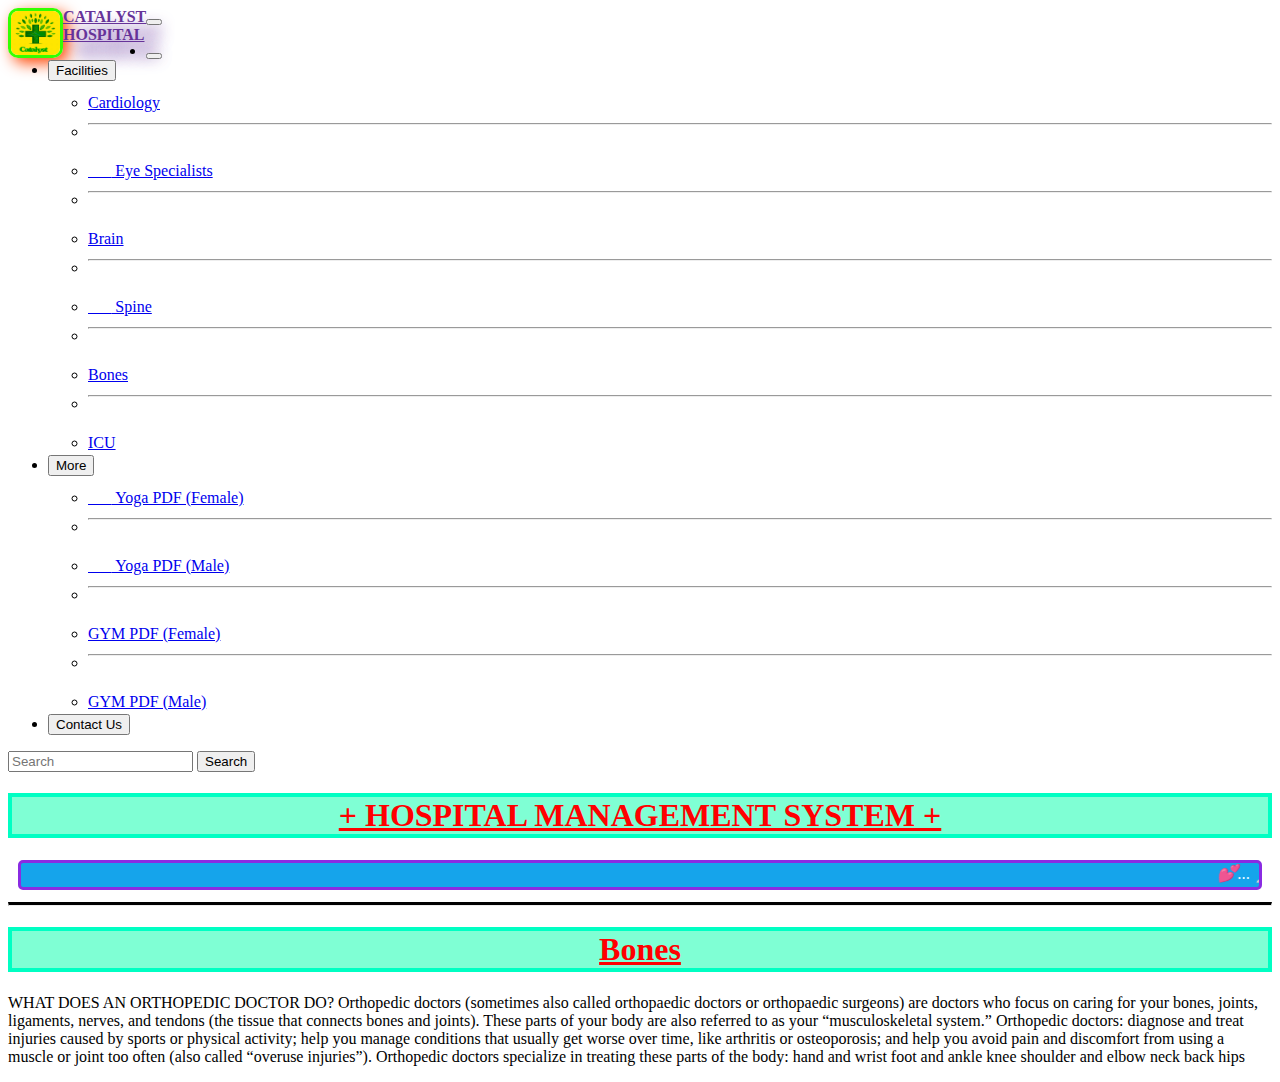
<file: bones.html>
<!DOCTYPE html>
<html lang="en">
<head>
    <meta charset="UTF-8">
    <meta http-equiv="X-UA-Compatible" content="IE=edge">
    <meta name="viewport" content="width=device-width, initial-scale=1.0">
    <title>Bones</title>

    <link href="https://cdn.jsdelivr.net/npm/bootstrap@5.1.3/dist/css/bootstrap.min.css" rel="stylesheet" integrity="sha384-1BmE4kWBq78iYhFldvKuhfTAU6auU8tT94WrHftjDbrCEXSU1oBoqyl2QvZ6jIW3" crossorigin="anonymous">

    <script src="https://cdn.jsdelivr.net/npm/bootstrap@5.1.3/dist/js/bootstrap.bundle.min.js" integrity="sha384-ka7Sk0Gln4gmtz2MlQnikT1wXgYsOg+OMhuP+IlRH9sENBO0LRn5q+8nbTov4+1p" crossorigin="anonymous"></script>

    <link rel="preconnect" href="https://fonts.googleapis.com">
    <link rel="preconnect" href="https://fonts.gstatic.com" crossorigin>
    <link href="https://fonts.googleapis.com/css2?family=Monoton&display=swap" rel="stylesheet">
    <link
    rel="stylesheet"
    href="https://cdnjs.cloudflare.com/ajax/libs/font-awesome/4.7.0/css/font-awesome.min.css"
  />
  <link rel="stylesheet" href="https://cdnjs.cloudflare.com/ajax/libs/font-awesome/6.2.0/css/all.min.css" integrity="sha512-xh6O/CkQoPOWDdYTDqeRdPCVd1SpvCA9XXcUnZS2FmJNp1coAFzvtCN9BmamE+4aHK8yyUHUSCcJHgXloTyT2A==" crossorigin="anonymous" referrerpolicy="no-referrer" />
  <link rel="stylesheet" href="https://cdnjs.cloudflare.com/ajax/libs/font-awesome/6.2.1/css/all.min.css" integrity="sha512-MV7K8+y+gLIBoVD59lQIYicR65iaqukzvf/nwasF0nqhPay5w/9lJmVM2hMDcnK1OnMGCdVK+iQrJ7lzPJQd1w==" crossorigin="anonymous" referrerpolicy="no-referrer" />

    <link rel="stylesheet" href="style.css">
    <link rel="icon" href="favicon2.png">

    <style>
        @media only screen and (max-width: 768px) {
  /* For mobile phones: */
  [class*="col-"] {
    width: 100%;
  }
}
    </style>

</head>
<body>
    <nav class="navbar navbar-expand-lg navbar-light bg-light" >
        <div class="container-fluid">
          <a class="navbar-brand" href="#" id="name"><img id="logo" alt="Logo" src="logo.png"><b>CATALYST<br>HOSPITAL</b></a>
          <button class="navbar-toggler" type="button" data-bs-toggle="collapse" data-bs-target="#navbarSupportedContent" aria-controls="navbarSupportedContent" aria-expanded="false" aria-label="Toggle navigation">
            <span class="navbar-toggler-icon"></span>
          </button>
          <div class="collapse navbar-collapse" id="navbarSupportedContent">
            <ul class="navbar-nav me-auto mb-2 mb-lg-0">
              <li class="nav-item">
                <a class="nav-link active" aria-current="page" href="index.html"><button type="button" class="btn btn-primary" href="#"><i class="fa-solid fa-house-user" style="font-size: 23px;"></i></button></a>
              </li>

              <li class="nav-item dropdown">
                <a class="nav-link dropdown-toggle" href="#" id="navbarDropdown" role="button" data-bs-toggle="dropdown" aria-expanded="false"><button type="button" class="btn btn-primary">Facilities</button></a>
                <ul class="dropdown-menu" aria-labelledby="navbarDropdown">
                  <li><a  class="dropdown-item" href="cardio.html"><i class="fa-solid fa-heart-pulse" aria-hidden="true" style="font-size: 30px; color: red"></i> Cardiology</a></li>


                  <li><hr class="dropdown-divider"></li>
                  <!-- <li><a class="dropdown-item" href="neuro.html"><i class="fa-solid fa-person-rays" style="font-size: 30px;color:rgb(255, 0, 217)"></i>  Neuro Surgeon</a></li>
                  <li><hr class="dropdown-divider"></li> -->

                  <li><a class="dropdown-item" href="eye.html"><i class="fa-solid fa-eye" style="font-size:30px;color:rgb(0, 183, 255)"></i> Eye Specialists</a></li>
                  <li><hr class="dropdown-divider"></li>
                  <li><a class="dropdown-item" href="brain.html"><i class="fa-solid fa-brain" style="font-size:30px;color:orange"></i> Brain</a></li>
                  <li><hr class="dropdown-divider"></li>
                  <li><a class="dropdown-item" href="spine.html"><i class="fa-solid fa-child" style="font-size:30px;color:rgb(9, 173, 238)"></i> Spine</a></li>
                  <li><hr class="dropdown-divider"></li>
                  <li><a class="dropdown-item" href="bones.html"><i class="fa-solid fa-bone" style="font-size:30px;color:orangered;"></i> Bones</a></li>
                  <li><hr class="dropdown-divider"></li>
                  <li><a class="dropdown-item" href="icu.html"><i class="fa-sharp fa-solid fa-bed-pulse" style="font-size:30px;color:green;"></i> ICU</a></li>
                </ul>
              </li>

              
              <li class="nav-item dropdown">
                <a class="nav-link dropdown-toggle" href="#" id="navbarDropdown" role="button" data-bs-toggle="dropdown" aria-expanded="false">
                    <button type="button" class="btn btn-primary" href="#">More</button>
                </a>
                <ul class="dropdown-menu" aria-labelledby="navbarDropdown">
                  <li><a class="dropdown-item" href="#"><i class="fa-solid fa-venus" style="font-size:30px;color:rgb(251, 6, 231)"></i> Yoga PDF (Female)</a></li>
                  <li><hr class="dropdown-divider"></li>
                  <li><a class="dropdown-item" href="#"><i class="fa-solid fa-mars" style="font-size:30px;color:rgb(4, 180, 250)"></i> Yoga PDF (Male)</a></li>
                 
                  <li><hr class="dropdown-divider"></li>
                  <li><a class="dropdown-item" href="#"><i class="fa-solid fa-dumbbell" style="font-size:30px ;color:rgb(251, 6, 231)"></i> GYM PDF (Female)</a></li>
                  <li><hr class="dropdown-divider"></li>
                  <li><a class="dropdown-item" href="#"><i class="fa-solid fa-dumbbell" style="font-size: 30px;color:rgb(4, 180, 250)"></i> GYM PDF (Male)</a></li>
                </ul>
              </li>
              <li class="nav-item">
                <a class="nav-link active" href="#" tabindex="-1" aria-disabled="true"><button type="button" class="btn btn-primary" href="#">Contact Us</button></a>
              </li>
              
              <!-- <li class="nav-item">
                <a class="nav-link disabled" href="#" tabindex="-1" aria-disabled="true"><button class="">Disabled</button></a>
              </li> -->
            </ul>
            <form class="d-flex">
              <input class="form-control me-2" type="search" placeholder="Search" aria-label="Search">
              <button class="btn btn-outline-success" type="submit">Search</button>
            </form>
          </div>
        </div>
      </nav>

      <h1><b>+ HOSPITAL MANAGEMENT SYSTEM +</b></h1>
    <marquee>💕...   👩‍⚕️🩺1). Eat lots of fruit and vegetables.  👩‍⚕️🩺2).Eat less salt: no more than 6g a day for adults.  👩‍⚕️🩺3).Do not skip breakfast.  👩‍⚕️🩺4).Avoid harmful use of alcohol.  5).Don't smoke.  👩‍⚕️🩺7).Check your blood pressure regularly.  👩‍⚕️🩺8).Clean your hands properly.  👩‍⚕️🩺9).Drink only safe water.  10).Practice safe sex.  ...💕😍💕
    </marquee>
    <hr style="border-top: 3px solid black">
    <h1>Bones</h1>
    <p>WHAT DOES AN ORTHOPEDIC DOCTOR DO?
        Orthopedic doctors (sometimes also called orthopaedic doctors or orthopaedic surgeons) are doctors who focus on caring for your bones, joints, ligaments, nerves, and tendons (the tissue that connects bones and joints). These parts of your body are also referred to as your “musculoskeletal system.”
        
        Orthopedic doctors:
        
        diagnose and treat injuries caused by sports or physical activity;
        help you manage conditions that usually get worse over time, like arthritis or osteoporosis; and
        help you avoid pain and discomfort from using a muscle or joint too often (also called “overuse injuries”).
        Orthopedic doctors specialize in treating these parts of the body:
        
        hand and wrist
        foot and ankle
        knee
        shoulder and elbow
        neck
        back
        hips</p>
</body>
</html>
</file>
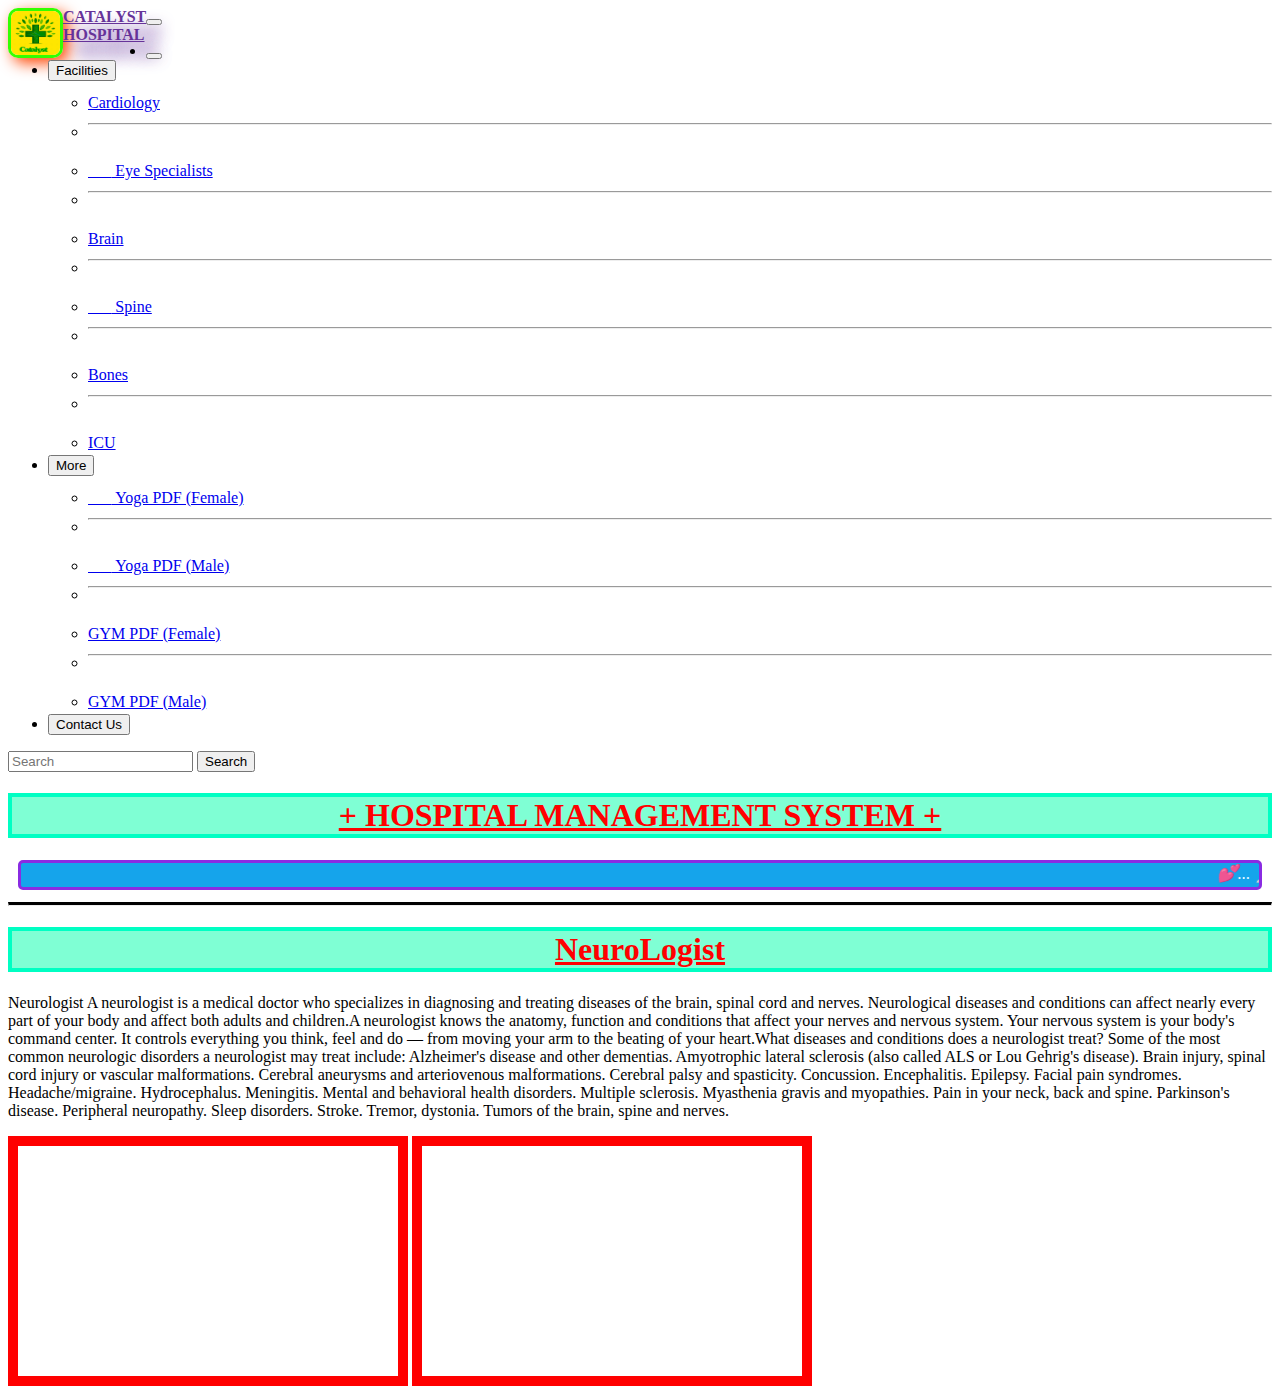
<file: brain.html>
<!DOCTYPE html>
<html lang="en">
<head>
    <meta charset="UTF-8">
    <meta http-equiv="X-UA-Compatible" content="IE=edge">
    <meta name="viewport" content="width=device-width, initial-scale=1.0">
    <title>Brain</title>

    <link href="https://cdn.jsdelivr.net/npm/bootstrap@5.1.3/dist/css/bootstrap.min.css" rel="stylesheet" integrity="sha384-1BmE4kWBq78iYhFldvKuhfTAU6auU8tT94WrHftjDbrCEXSU1oBoqyl2QvZ6jIW3" crossorigin="anonymous">

    <script src="https://cdn.jsdelivr.net/npm/bootstrap@5.1.3/dist/js/bootstrap.bundle.min.js" integrity="sha384-ka7Sk0Gln4gmtz2MlQnikT1wXgYsOg+OMhuP+IlRH9sENBO0LRn5q+8nbTov4+1p" crossorigin="anonymous"></script>

    <link rel="preconnect" href="https://fonts.googleapis.com">
    <link rel="preconnect" href="https://fonts.gstatic.com" crossorigin>
    <link href="https://fonts.googleapis.com/css2?family=Monoton&display=swap" rel="stylesheet">
    <link
    rel="stylesheet"
    href="https://cdnjs.cloudflare.com/ajax/libs/font-awesome/4.7.0/css/font-awesome.min.css"
  />
  <link rel="stylesheet" href="https://cdnjs.cloudflare.com/ajax/libs/font-awesome/6.2.0/css/all.min.css" integrity="sha512-xh6O/CkQoPOWDdYTDqeRdPCVd1SpvCA9XXcUnZS2FmJNp1coAFzvtCN9BmamE+4aHK8yyUHUSCcJHgXloTyT2A==" crossorigin="anonymous" referrerpolicy="no-referrer" />
  <link rel="stylesheet" href="https://cdnjs.cloudflare.com/ajax/libs/font-awesome/6.2.1/css/all.min.css" integrity="sha512-MV7K8+y+gLIBoVD59lQIYicR65iaqukzvf/nwasF0nqhPay5w/9lJmVM2hMDcnK1OnMGCdVK+iQrJ7lzPJQd1w==" crossorigin="anonymous" referrerpolicy="no-referrer" />

    <link rel="stylesheet" href="style.css">
    <link rel="icon" href="favicon2.png">

    <style>
        @media only screen and (max-width: 768px) {
  /* For mobile phones: */
  [class*="col-"] {
    width: 100%;
  }
}
    </style>


</head>
<body>
    <nav class="navbar navbar-expand-lg navbar-light bg-light" >
        <div class="container-fluid">
          <a class="navbar-brand" href="#" id="name"><img id="logo" alt="Logo" src="logo.png"><b>CATALYST<br>HOSPITAL</b></a>
          <button class="navbar-toggler" type="button" data-bs-toggle="collapse" data-bs-target="#navbarSupportedContent" aria-controls="navbarSupportedContent" aria-expanded="false" aria-label="Toggle navigation">
            <span class="navbar-toggler-icon"></span>
          </button>
          <div class="collapse navbar-collapse" id="navbarSupportedContent">
            <ul class="navbar-nav me-auto mb-2 mb-lg-0">
              <li class="nav-item">
                <a class="nav-link active" aria-current="page" href="index.html"><button type="button" class="btn btn-primary" href="#"><i class="fa-solid fa-house-user" style="font-size: 23px;"></i></button></a>
              </li>

              <li class="nav-item dropdown">
                <a class="nav-link dropdown-toggle" href="#" id="navbarDropdown" role="button" data-bs-toggle="dropdown" aria-expanded="false"><button type="button" class="btn btn-primary">Facilities</button></a>
                <ul class="dropdown-menu" aria-labelledby="navbarDropdown">
                  <li><a  class="dropdown-item" href="cardio.html"><i class="fa-solid fa-heart-pulse" aria-hidden="true" style="font-size: 30px; color: red"></i> Cardiology</a></li>


                  <li><hr class="dropdown-divider"></li>
                  <!-- <li><a class="dropdown-item" href="neuro.html"><i class="fa-solid fa-person-rays" style="font-size: 30px;color:rgb(255, 0, 217)"></i>  Neuro Surgeon</a></li>
                  <li><hr class="dropdown-divider"></li> -->

                  <li><a class="dropdown-item" href="eye.html"><i class="fa-solid fa-eye" style="font-size:30px;color:rgb(0, 183, 255)"></i> Eye Specialists</a></li>
                  <li><hr class="dropdown-divider"></li>
                  <li><a class="dropdown-item" href="brain.html"><i class="fa-solid fa-brain" style="font-size:30px;color:orange"></i> Brain</a></li>
                  <li><hr class="dropdown-divider"></li>
                  <li><a class="dropdown-item" href="spine.html"><i class="fa-solid fa-child" style="font-size:30px;color:rgb(9, 173, 238)"></i> Spine</a></li>
                  <li><hr class="dropdown-divider"></li>
                  <li><a class="dropdown-item" href="bones.html"><i class="fa-solid fa-bone" style="font-size:30px;color:orangered;"></i> Bones</a></li>
                  <li><hr class="dropdown-divider"></li>
                  <li><a class="dropdown-item" href="icu.html"><i class="fa-sharp fa-solid fa-bed-pulse" style="font-size:30px;color:green;"></i> ICU</a></li>
                </ul>
              </li>

              
              <li class="nav-item dropdown">
                <a class="nav-link dropdown-toggle" href="#" id="navbarDropdown" role="button" data-bs-toggle="dropdown" aria-expanded="false">
                    <button type="button" class="btn btn-primary" href="#">More</button>
                </a>
                <ul class="dropdown-menu" aria-labelledby="navbarDropdown">
                  <li><a class="dropdown-item" href="#"><i class="fa-solid fa-venus" style="font-size:30px;color:rgb(251, 6, 231)"></i> Yoga PDF (Female)</a></li>
                  <li><hr class="dropdown-divider"></li>
                  <li><a class="dropdown-item" href="#"><i class="fa-solid fa-mars" style="font-size:30px;color:rgb(4, 180, 250)"></i> Yoga PDF (Male)</a></li>
                 
                  <li><hr class="dropdown-divider"></li>
                  <li><a class="dropdown-item" href="#"><i class="fa-solid fa-dumbbell" style="font-size:30px ;color:rgb(251, 6, 231)"></i> GYM PDF (Female)</a></li>
                  <li><hr class="dropdown-divider"></li>
                  <li><a class="dropdown-item" href="#"><i class="fa-solid fa-dumbbell" style="font-size: 30px;color:rgb(4, 180, 250)"></i> GYM PDF (Male)</a></li>
                </ul>
              </li>
              <li class="nav-item">
                <a class="nav-link active" href="#" tabindex="-1" aria-disabled="true"><button type="button" class="btn btn-primary" href="#">Contact Us</button></a>
              </li>
              
              <!-- <li class="nav-item">
                <a class="nav-link disabled" href="#" tabindex="-1" aria-disabled="true"><button class="">Disabled</button></a>
              </li> -->
            </ul>
            <form class="d-flex">
              <input class="form-control me-2" type="search" placeholder="Search" aria-label="Search">
              <button class="btn btn-outline-success" type="submit">Search</button>
            </form>
          </div>
        </div>
      </nav>

      <h1><b>+ HOSPITAL MANAGEMENT SYSTEM +</b></h1>
    <marquee>💕...   👩‍⚕️🩺1). Eat lots of fruit and vegetables.  👩‍⚕️🩺2).Eat less salt: no more than 6g a day for adults.  👩‍⚕️🩺3).Do not skip breakfast.  👩‍⚕️🩺4).Avoid harmful use of alcohol.  5).Don't smoke.  👩‍⚕️🩺7).Check your blood pressure regularly.  👩‍⚕️🩺8).Clean your hands properly.  👩‍⚕️🩺9).Drink only safe water.  10).Practice safe sex.  ...💕😍💕
    </marquee>
    <hr style="border-top: 3px solid black">
    <h1>NeuroLogist</h1>
    <p>Neurologist
        A neurologist is a medical doctor who specializes in diagnosing and treating diseases of the brain, spinal cord and nerves. Neurological diseases and conditions can affect nearly every part of your body and affect both adults and children.A neurologist knows the anatomy, function and conditions that affect your nerves and nervous system. Your nervous system is your body's command center. It controls everything you think, feel and do — from moving your arm to the beating of your heart.What diseases and conditions does a neurologist treat?
        Some of the most common neurologic disorders a neurologist may treat include:
        
        Alzheimer's disease and other dementias.
        Amyotrophic lateral sclerosis (also called ALS or Lou Gehrig's disease).
        Brain injury, spinal cord injury or vascular malformations.
        Cerebral aneurysms and arteriovenous malformations.
        Cerebral palsy and spasticity.
        Concussion.
        Encephalitis.
        Epilepsy.
        Facial pain syndromes.
        Headache/migraine.
        Hydrocephalus.
        Meningitis.
        Mental and behavioral health disorders.
        Multiple sclerosis.
        Myasthenia gravis and myopathies.
        Pain in your neck, back and spine.
        Parkinson's disease.
        Peripheral neuropathy.
        Sleep disorders.
        Stroke.
        Tremor, dystonia.
        Tumors of the brain, spine and nerves.</p>

        <div>
        <iframe width="400" height="250" src="https://www.youtube.com/embed/z_cL8xOy_LI" title="YouTube video player" frameborder="0" allow="accelerometer; autoplay; clipboard-write; encrypted-media; gyroscope; picture-in-picture" allowfullscreen style="border:10px solid red"></iframe>

        <iframe width="400" height="250" src="https://www.youtube.com/embed/gf6TdjxoR0o" title="YouTube video player" frameborder="0" allow="accelerometer; autoplay; clipboard-write; encrypted-media; gyroscope; picture-in-picture" allowfullscreen style="border:10px solid red"></iframe>

        </div>
</body>
</html>
</file>
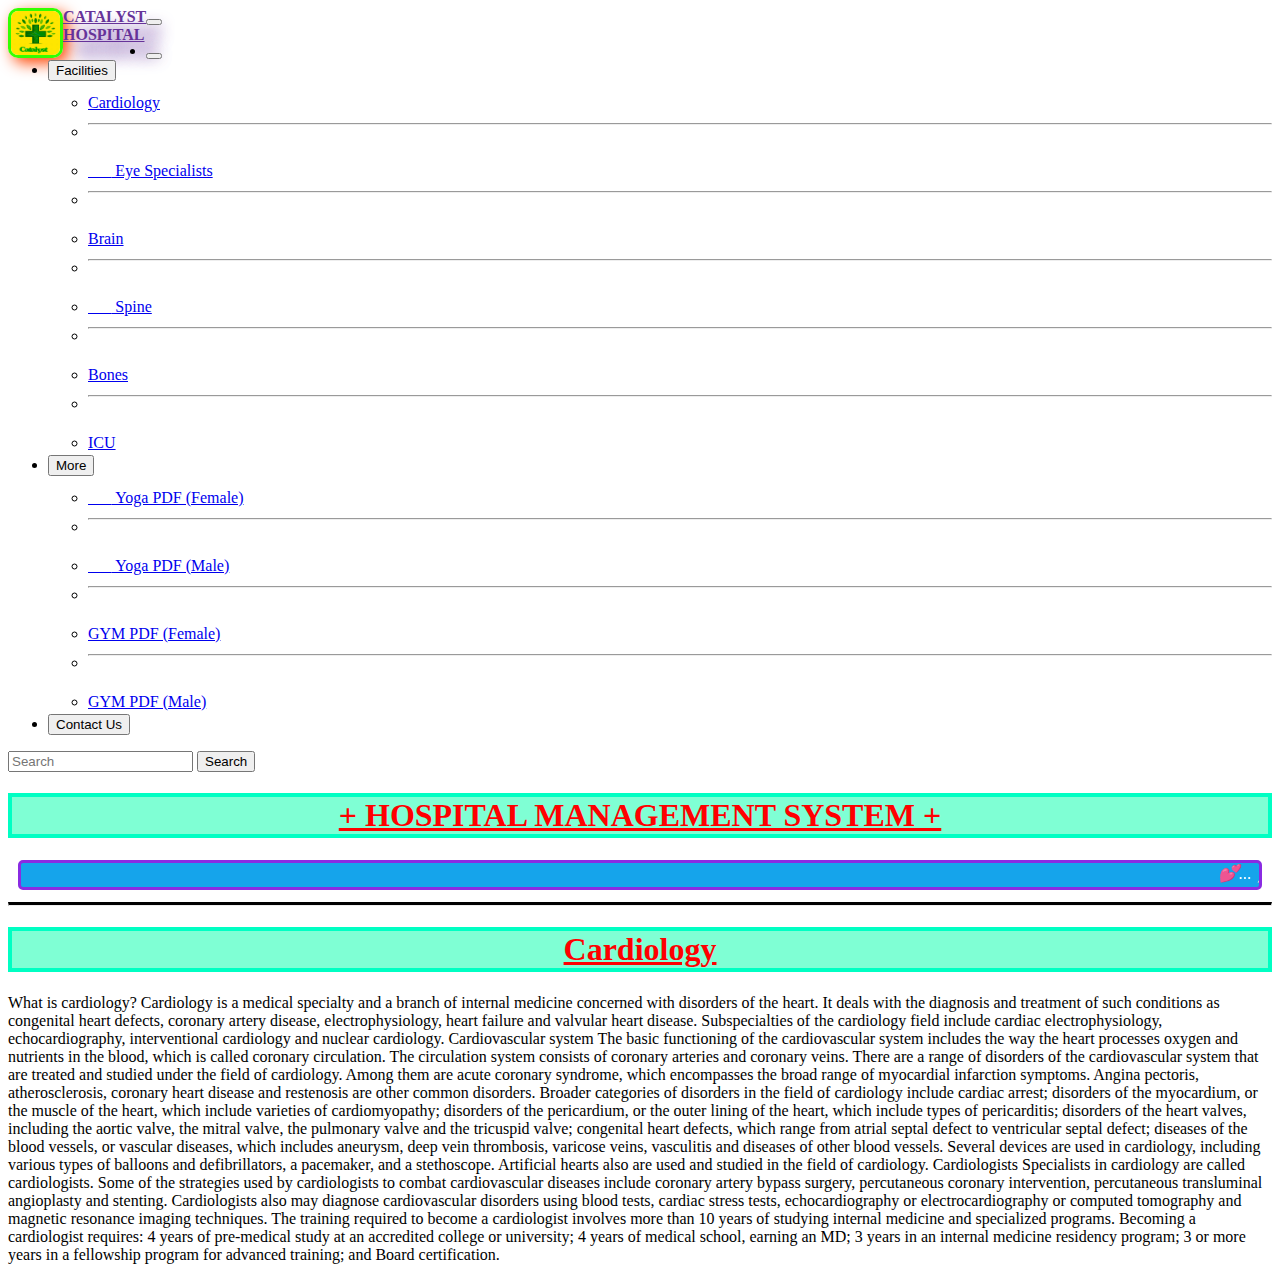
<file: cardio.html>
<!DOCTYPE html>
<html lang="en">
<head>
    <meta charset="UTF-8">
    <meta http-equiv="X-UA-Compatible" content="IE=edge">
    <meta name="viewport" content="width=device-width, initial-scale=1.0">
    <title>Cardiology</title>

    <link href="https://cdn.jsdelivr.net/npm/bootstrap@5.1.3/dist/css/bootstrap.min.css" rel="stylesheet" integrity="sha384-1BmE4kWBq78iYhFldvKuhfTAU6auU8tT94WrHftjDbrCEXSU1oBoqyl2QvZ6jIW3" crossorigin="anonymous">

    <script src="https://cdn.jsdelivr.net/npm/bootstrap@5.1.3/dist/js/bootstrap.bundle.min.js" integrity="sha384-ka7Sk0Gln4gmtz2MlQnikT1wXgYsOg+OMhuP+IlRH9sENBO0LRn5q+8nbTov4+1p" crossorigin="anonymous"></script>

    <link rel="preconnect" href="https://fonts.googleapis.com">
    <link rel="preconnect" href="https://fonts.gstatic.com" crossorigin>
    <link href="https://fonts.googleapis.com/css2?family=Monoton&display=swap" rel="stylesheet">
    <link
    rel="stylesheet"
    href="https://cdnjs.cloudflare.com/ajax/libs/font-awesome/4.7.0/css/font-awesome.min.css"
  />
  <link rel="stylesheet" href="https://cdnjs.cloudflare.com/ajax/libs/font-awesome/6.2.0/css/all.min.css" integrity="sha512-xh6O/CkQoPOWDdYTDqeRdPCVd1SpvCA9XXcUnZS2FmJNp1coAFzvtCN9BmamE+4aHK8yyUHUSCcJHgXloTyT2A==" crossorigin="anonymous" referrerpolicy="no-referrer" />
  <link rel="stylesheet" href="https://cdnjs.cloudflare.com/ajax/libs/font-awesome/6.2.1/css/all.min.css" integrity="sha512-MV7K8+y+gLIBoVD59lQIYicR65iaqukzvf/nwasF0nqhPay5w/9lJmVM2hMDcnK1OnMGCdVK+iQrJ7lzPJQd1w==" crossorigin="anonymous" referrerpolicy="no-referrer" />

    <link rel="stylesheet" href="style.css">
    <link rel="icon" href="images/">
    <link rel="icon" href="favicon2.png">


    <style>
        @media only screen and (max-width: 768px) {
  /* For mobile phones: */
  [class*="col-"] {
    width: 100%;
  }
}
    </style>
</head>
<body>
    <nav class="navbar navbar-expand-lg navbar-light bg-light" >
        <div class="container-fluid">
          <a class="navbar-brand" href="#" id="name"><img id="logo" alt="Logo" src="logo.png"><b>CATALYST<br>HOSPITAL</b></a>
          <button class="navbar-toggler" type="button" data-bs-toggle="collapse" data-bs-target="#navbarSupportedContent" aria-controls="navbarSupportedContent" aria-expanded="false" aria-label="Toggle navigation">
            <span class="navbar-toggler-icon"></span>
          </button>
          <div class="collapse navbar-collapse" id="navbarSupportedContent">
            <ul class="navbar-nav me-auto mb-2 mb-lg-0">
              <li class="nav-item">
                <a class="nav-link active" aria-current="page" href="index.html"><button type="button" class="btn btn-primary" href="#"><i class="fa-solid fa-house-user" style="font-size: 23px;"></i></button></a>
              </li>

              <li class="nav-item dropdown">
                <a class="nav-link dropdown-toggle" href="#" id="navbarDropdown" role="button" data-bs-toggle="dropdown" aria-expanded="false"><button type="button" class="btn btn-primary">Facilities</button></a>
                <ul class="dropdown-menu" aria-labelledby="navbarDropdown">
                  <li><a  class="dropdown-item" href="cardio.html"><i class="fa-solid fa-heart-pulse" aria-hidden="true" style="font-size: 30px; color: red"></i> Cardiology</a></li>


                  <li><hr class="dropdown-divider"></li>
                  <!-- <li><a class="dropdown-item" href="neuro.html"><i class="fa-solid fa-person-rays" style="font-size: 30px;color:rgb(255, 0, 217)"></i>  Neuro Surgeon</a></li>
                  <li><hr class="dropdown-divider"></li> -->

                  <li><a class="dropdown-item" href="eye.html"><i class="fa-solid fa-eye" style="font-size:30px;color:rgb(0, 183, 255)"></i> Eye Specialists</a></li>
                  <li><hr class="dropdown-divider"></li>
                  <li><a class="dropdown-item" href="brain.html"><i class="fa-solid fa-brain" style="font-size:30px;color:orange"></i> Brain</a></li>
                  <li><hr class="dropdown-divider"></li>
                  <li><a class="dropdown-item" href="spine.html"><i class="fa-solid fa-child" style="font-size:30px;color:rgb(9, 173, 238)"></i> Spine</a></li>
                  <li><hr class="dropdown-divider"></li>
                  <li><a class="dropdown-item" href="bones.html"><i class="fa-solid fa-bone" style="font-size:30px;color:orangered;"></i> Bones</a></li>
                  <li><hr class="dropdown-divider"></li>
                  <li><a class="dropdown-item" href="icu.html"><i class="fa-sharp fa-solid fa-bed-pulse" style="font-size:30px;color:green;"></i> ICU</a></li>
                </ul>
              </li>

              
              <li class="nav-item dropdown">
                <a class="nav-link dropdown-toggle" href="#" id="navbarDropdown" role="button" data-bs-toggle="dropdown" aria-expanded="false">
                    <button type="button" class="btn btn-primary" href="#">More</button>
                </a>
                <ul class="dropdown-menu" aria-labelledby="navbarDropdown">
                  <li><a class="dropdown-item" href="#"><i class="fa-solid fa-venus" style="font-size:30px;color:rgb(251, 6, 231)"></i> Yoga PDF (Female)</a></li>
                  <li><hr class="dropdown-divider"></li>
                  <li><a class="dropdown-item" href="#"><i class="fa-solid fa-mars" style="font-size:30px;color:rgb(4, 180, 250)"></i> Yoga PDF (Male)</a></li>
                 
                  <li><hr class="dropdown-divider"></li>
                  <li><a class="dropdown-item" href="#"><i class="fa-solid fa-dumbbell" style="font-size:30px ;color:rgb(251, 6, 231)"></i> GYM PDF (Female)</a></li>
                  <li><hr class="dropdown-divider"></li>
                  <li><a class="dropdown-item" href="#"><i class="fa-solid fa-dumbbell" style="font-size: 30px;color:rgb(4, 180, 250)"></i> GYM PDF (Male)</a></li>
                </ul>
              </li>
              <li class="nav-item">
                <a class="nav-link active" href="#" tabindex="-1" aria-disabled="true"><button type="button" class="btn btn-primary" href="#">Contact Us</button></a>
              </li>
              
              <!-- <li class="nav-item">
                <a class="nav-link disabled" href="#" tabindex="-1" aria-disabled="true"><button class="">Disabled</button></a>
              </li> -->
            </ul>
            <form class="d-flex">
              <input class="form-control me-2" type="search" placeholder="Search" aria-label="Search">
              <button class="btn btn-outline-success" type="submit">Search</button>
            </form>
          </div>
        </div>
      </nav>

      <h1><b>+ HOSPITAL MANAGEMENT SYSTEM +</b></h1>
    <marquee>💕...   👩‍⚕️🩺1). Eat lots of fruit and vegetables.  👩‍⚕️🩺2).Eat less salt: no more than 6g a day for adults.  👩‍⚕️🩺3).Do not skip breakfast.  👩‍⚕️🩺4).Avoid harmful use of alcohol.  5).Don't smoke.  👩‍⚕️🩺7).Check your blood pressure regularly.  👩‍⚕️🩺8).Clean your hands properly.  👩‍⚕️🩺9).Drink only safe water.  10).Practice safe sex.  ...💕😍💕
    </marquee>
    <hr style="border-top: 3px solid black">

    <h1>Cardiology</h1>
    <p>What is cardiology?
        Cardiology is a medical specialty and a branch of internal medicine concerned with disorders of the heart. It deals with the diagnosis and treatment of such conditions as congenital heart defects, coronary artery disease, electrophysiology, heart failure and valvular heart disease. Subspecialties of the cardiology field include cardiac electrophysiology, echocardiography, interventional cardiology and nuclear cardiology.
        
        Cardiovascular system
        
        The basic functioning of the cardiovascular system includes the way the heart processes oxygen and nutrients in the blood, which is called coronary circulation. The circulation system consists of coronary arteries and coronary veins.
        
        There are a range of disorders of the cardiovascular system that are treated and studied under the field of cardiology. Among them are acute coronary syndrome, which encompasses the broad range of myocardial infarction symptoms. Angina pectoris, atherosclerosis, coronary heart disease and restenosis are other common disorders. Broader categories of disorders in the field of cardiology include cardiac arrest; disorders of the myocardium, or the muscle of the heart, which include varieties of cardiomyopathy; disorders of the pericardium, or the outer lining of the heart, which include types of pericarditis; disorders of the heart valves, including the aortic valve, the mitral valve, the pulmonary valve and the tricuspid valve; congenital heart defects, which range from atrial septal defect to ventricular septal defect; diseases of the blood vessels, or vascular diseases, which includes aneurysm, deep vein thrombosis, varicose veins, vasculitis and diseases of other blood vessels.
        
        Several devices are used in cardiology, including various types of balloons and defibrillators, a pacemaker, and a stethoscope. Artificial hearts also are used and studied in the field of cardiology.
        
        Cardiologists
        
        Specialists in cardiology are called cardiologists. Some of the strategies used by cardiologists to combat cardiovascular diseases include coronary artery bypass surgery, percutaneous coronary intervention, percutaneous transluminal angioplasty and stenting. Cardiologists also may diagnose cardiovascular disorders using blood tests, cardiac stress tests, echocardiography or electrocardiography or computed tomography and magnetic resonance imaging techniques.
        
        The training required to become a cardiologist involves more than 10 years of studying internal medicine and specialized programs.
        
        Becoming a cardiologist requires:
        
        4 years of pre-medical study at an accredited college or university;
        4 years of medical school, earning an MD;
        3 years in an internal medicine residency program;
        3 or more years in a fellowship program for advanced training; and
        Board certification.</p>
</body>
</html>
</file>
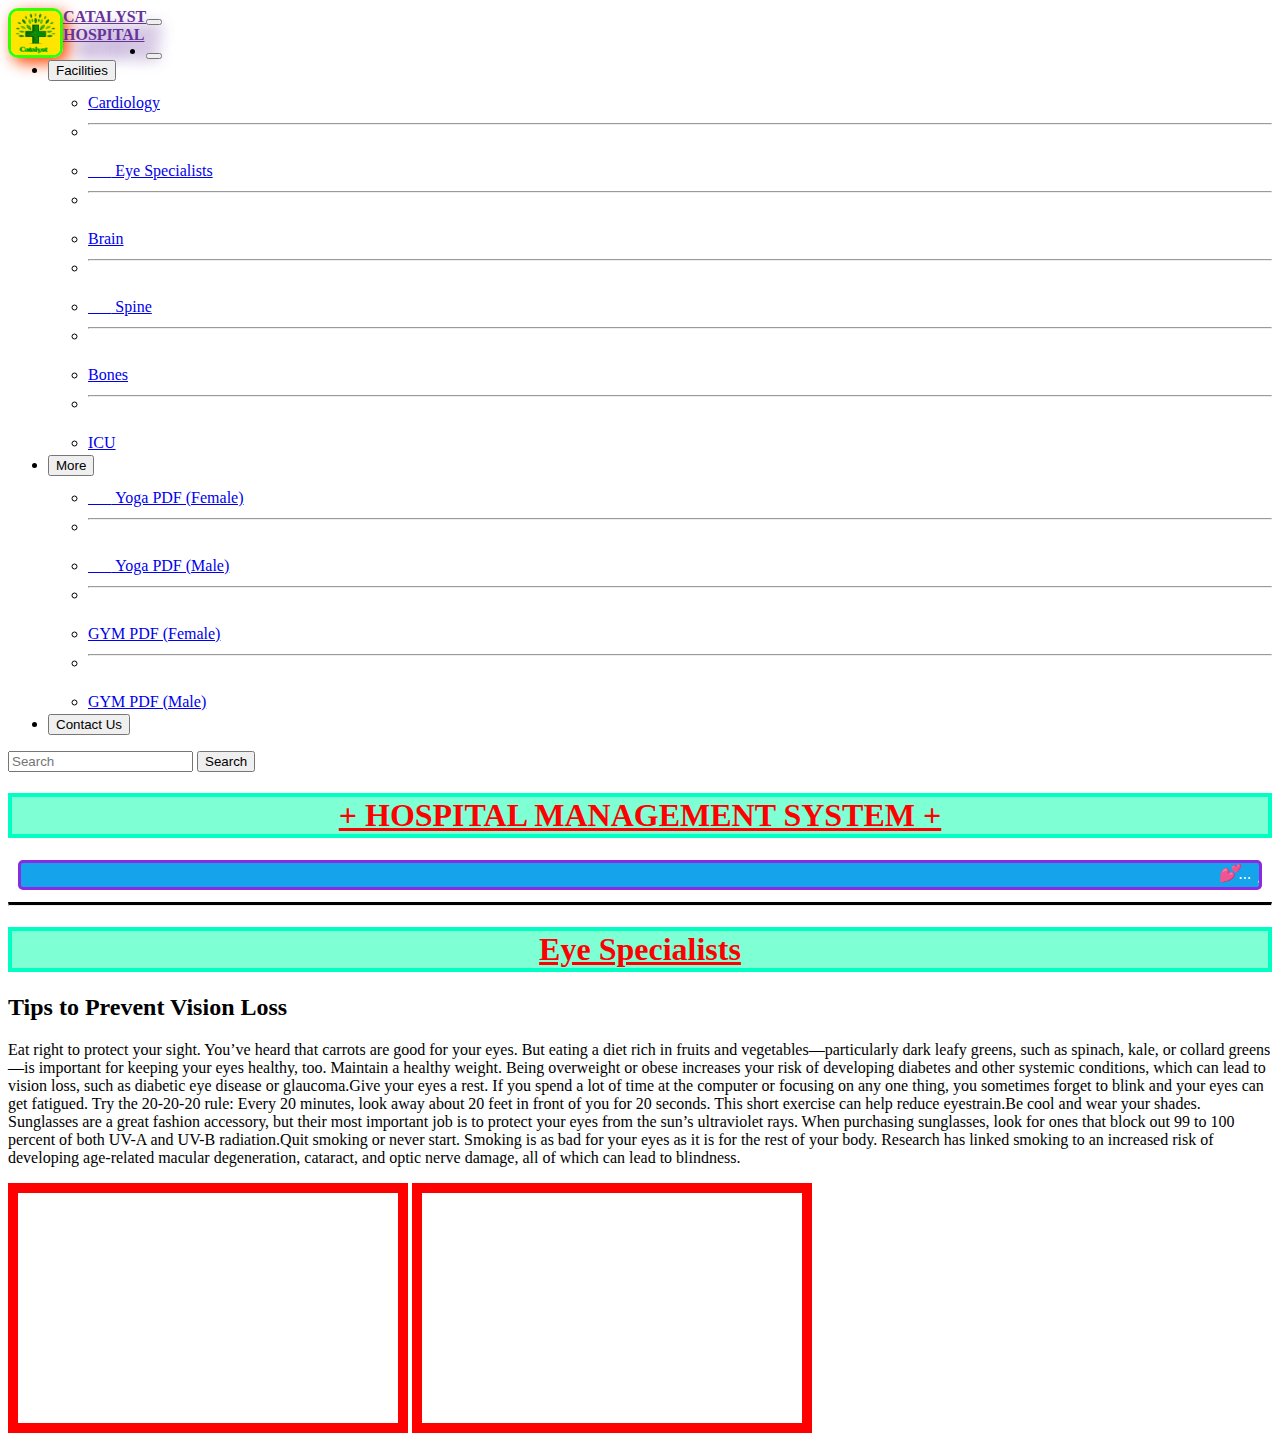
<file: eye.html>
<!DOCTYPE html>
<html lang="en">
<head>
    <meta charset="UTF-8">
    <meta http-equiv="X-UA-Compatible" content="IE=edge">
    <meta name="viewport" content="width=device-width, initial-scale=1.0">
    <title>Eye</title>

    <link href="https://cdn.jsdelivr.net/npm/bootstrap@5.1.3/dist/css/bootstrap.min.css" rel="stylesheet" integrity="sha384-1BmE4kWBq78iYhFldvKuhfTAU6auU8tT94WrHftjDbrCEXSU1oBoqyl2QvZ6jIW3" crossorigin="anonymous">

    <script src="https://cdn.jsdelivr.net/npm/bootstrap@5.1.3/dist/js/bootstrap.bundle.min.js" integrity="sha384-ka7Sk0Gln4gmtz2MlQnikT1wXgYsOg+OMhuP+IlRH9sENBO0LRn5q+8nbTov4+1p" crossorigin="anonymous"></script>

    <link rel="preconnect" href="https://fonts.googleapis.com">
    <link rel="preconnect" href="https://fonts.gstatic.com" crossorigin>
    <link href="https://fonts.googleapis.com/css2?family=Monoton&display=swap" rel="stylesheet">
    <link
    rel="stylesheet"
    href="https://cdnjs.cloudflare.com/ajax/libs/font-awesome/4.7.0/css/font-awesome.min.css"
  />
  <link rel="stylesheet" href="https://cdnjs.cloudflare.com/ajax/libs/font-awesome/6.2.0/css/all.min.css" integrity="sha512-xh6O/CkQoPOWDdYTDqeRdPCVd1SpvCA9XXcUnZS2FmJNp1coAFzvtCN9BmamE+4aHK8yyUHUSCcJHgXloTyT2A==" crossorigin="anonymous" referrerpolicy="no-referrer" />
  <link rel="stylesheet" href="https://cdnjs.cloudflare.com/ajax/libs/font-awesome/6.2.1/css/all.min.css" integrity="sha512-MV7K8+y+gLIBoVD59lQIYicR65iaqukzvf/nwasF0nqhPay5w/9lJmVM2hMDcnK1OnMGCdVK+iQrJ7lzPJQd1w==" crossorigin="anonymous" referrerpolicy="no-referrer" />

    <link rel="stylesheet" href="style.css">
    <link rel="icon" href="images/">
    <link rel="icon" href="favicon2.png">


    <style>
        @media only screen and (max-width: 768px) {
  /* For mobile phones: */
  [class*="col-"] {
    width: 100%;
  }
}
    </style>
</head>
<body>
    <nav class="navbar navbar-expand-lg navbar-light bg-light" >
        <div class="container-fluid">
          <a class="navbar-brand" href="#" id="name"><img id="logo" alt="Logo" src="logo.png"><b>CATALYST<br>HOSPITAL</b></a>
          <button class="navbar-toggler" type="button" data-bs-toggle="collapse" data-bs-target="#navbarSupportedContent" aria-controls="navbarSupportedContent" aria-expanded="false" aria-label="Toggle navigation">
            <span class="navbar-toggler-icon"></span>
          </button>
          <div class="collapse navbar-collapse" id="navbarSupportedContent">
            <ul class="navbar-nav me-auto mb-2 mb-lg-0">
              <li class="nav-item">
                <a class="nav-link active" aria-current="page" href="index.html"><button type="button" class="btn btn-primary" href="#"><i class="fa-solid fa-house-user" style="font-size: 23px;"></i></button></a>
              </li>

              <li class="nav-item dropdown">
                <a class="nav-link dropdown-toggle" href="#" id="navbarDropdown" role="button" data-bs-toggle="dropdown" aria-expanded="false"><button type="button" class="btn btn-primary">Facilities</button></a>
                <ul class="dropdown-menu" aria-labelledby="navbarDropdown">
                  <li><a  class="dropdown-item" href="cardio.html"><i class="fa-solid fa-heart-pulse" aria-hidden="true" style="font-size: 30px; color: red"></i> Cardiology</a></li>


                  <li><hr class="dropdown-divider"></li>
                  <!-- <li><a class="dropdown-item" href="neuro.html"><i class="fa-solid fa-person-rays" style="font-size: 30px;color:rgb(255, 0, 217)"></i>  Neuro Surgeon</a></li>
                  <li><hr class="dropdown-divider"></li> -->

                  <li><a class="dropdown-item" href="eye.html"><i class="fa-solid fa-eye" style="font-size:30px;color:rgb(0, 183, 255)"></i> Eye Specialists</a></li>
                  <li><hr class="dropdown-divider"></li>
                  <li><a class="dropdown-item" href="brain.html"><i class="fa-solid fa-brain" style="font-size:30px;color:orange"></i> Brain</a></li>
                  <li><hr class="dropdown-divider"></li>
                  <li><a class="dropdown-item" href="spine.html"><i class="fa-solid fa-child" style="font-size:30px;color:rgb(9, 173, 238)"></i> Spine</a></li>
                  <li><hr class="dropdown-divider"></li>
                  <li><a class="dropdown-item" href="bones.html"><i class="fa-solid fa-bone" style="font-size:30px;color:orangered;"></i> Bones</a></li>
                  <li><hr class="dropdown-divider"></li>
                  <li><a class="dropdown-item" href="icu.html"><i class="fa-sharp fa-solid fa-bed-pulse" style="font-size:30px;color:green;"></i> ICU</a></li>
                </ul>
              </li>

              
              <li class="nav-item dropdown">
                <a class="nav-link dropdown-toggle" href="#" id="navbarDropdown" role="button" data-bs-toggle="dropdown" aria-expanded="false">
                    <button type="button" class="btn btn-primary" href="#">More</button>
                </a>
                <ul class="dropdown-menu" aria-labelledby="navbarDropdown">
                  <li><a class="dropdown-item" href="#"><i class="fa-solid fa-venus" style="font-size:30px;color:rgb(251, 6, 231)"></i> Yoga PDF (Female)</a></li>
                  <li><hr class="dropdown-divider"></li>
                  <li><a class="dropdown-item" href="#"><i class="fa-solid fa-mars" style="font-size:30px;color:rgb(4, 180, 250)"></i> Yoga PDF (Male)</a></li>
                 
                  <li><hr class="dropdown-divider"></li>
                  <li><a class="dropdown-item" href="#"><i class="fa-solid fa-dumbbell" style="font-size:30px ;color:rgb(251, 6, 231)"></i> GYM PDF (Female)</a></li>
                  <li><hr class="dropdown-divider"></li>
                  <li><a class="dropdown-item" href="#"><i class="fa-solid fa-dumbbell" style="font-size: 30px;color:rgb(4, 180, 250)"></i> GYM PDF (Male)</a></li>
                </ul>
              </li>
              <li class="nav-item">
                <a class="nav-link active" href="#" tabindex="-1" aria-disabled="true"><button type="button" class="btn btn-primary" href="#">Contact Us</button></a>
              </li>
              
              <!-- <li class="nav-item">
                <a class="nav-link disabled" href="#" tabindex="-1" aria-disabled="true"><button class="">Disabled</button></a>
              </li> -->
            </ul>
            <form class="d-flex">
              <input class="form-control me-2" type="search" placeholder="Search" aria-label="Search">
              <button class="btn btn-outline-success" type="submit">Search</button>
            </form>
          </div>
        </div>
      </nav>

      <h1><b>+ HOSPITAL MANAGEMENT SYSTEM +</b></h1>
    <marquee>💕...   👩‍⚕️🩺1). Eat lots of fruit and vegetables.  👩‍⚕️🩺2).Eat less salt: no more than 6g a day for adults.  👩‍⚕️🩺3).Do not skip breakfast.  👩‍⚕️🩺4).Avoid harmful use of alcohol.  5).Don't smoke.  👩‍⚕️🩺7).Check your blood pressure regularly.  👩‍⚕️🩺8).Clean your hands properly.  👩‍⚕️🩺9).Drink only safe water.  10).Practice safe sex.  ...💕😍💕
    </marquee>
    <hr style="border-top: 3px solid black">

    <h1>Eye Specialists</h1>
    <h2>Tips to Prevent Vision Loss</h2>
    <p>Eat right to protect your sight. You’ve heard that carrots are good for your eyes. But eating a diet rich in fruits and vegetables—particularly dark leafy greens, such as spinach, kale, or collard greens—is important for keeping your eyes healthy, too. Maintain a healthy weight. Being overweight or obese increases your risk of developing diabetes and other systemic conditions, which can lead to vision loss, such as diabetic eye disease or glaucoma.Give your eyes a rest. If you spend a lot of time at the computer or focusing on any one thing, you sometimes forget to blink and your eyes can get fatigued. Try the 20-20-20 rule: Every 20 minutes, look away about 20 feet in front of you for 20 seconds. This short exercise can help reduce eyestrain.Be cool and wear your shades. Sunglasses are a great fashion accessory, but their most important job is to protect your eyes from the sun’s ultraviolet rays. When purchasing sunglasses, look for ones that block out 99 to 100 percent of both UV-A and UV-B radiation.Quit smoking or never start. Smoking is as bad for your eyes as it is for the rest of your body. Research has linked smoking to an increased risk of developing age-related macular degeneration, cataract, and optic nerve damage, all of which can lead to blindness.</p>
    <div>
        <iframe width="400" height="250" src="https://www.youtube.com/embed/TmYbdBFxx20" title="YouTube video player" frameborder="0" allow="accelerometer; autoplay; clipboard-write; encrypted-media; gyroscope; picture-in-picture" allowfullscreen style="border:10px solid red"></iframe>

        <iframe width="400" height="250" src="https://www.youtube.com/embed/3QDxwMk0FRQ" title="YouTube video player" frameborder="0" allow="accelerometer; autoplay; clipboard-write; encrypted-media; gyroscope; picture-in-picture" allowfullscreen style="border:10px solid red"></iframe>
    </div>
    
       
</body>
</html>
</file>
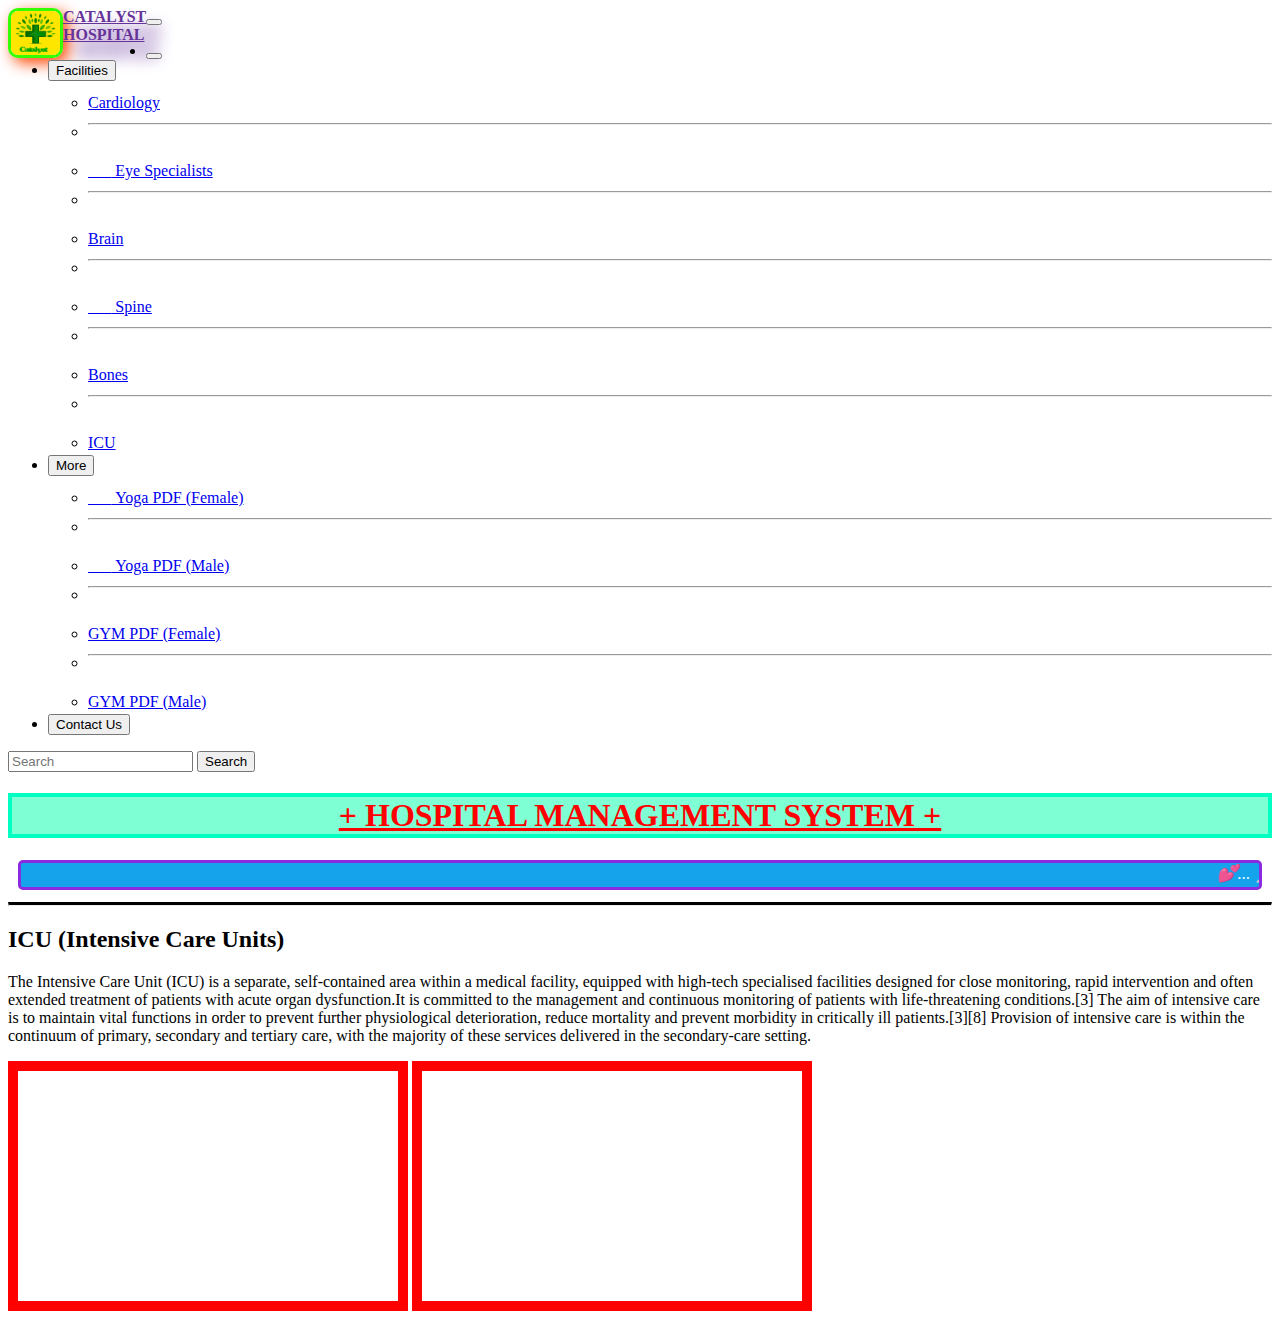
<file: icu.html>
<!DOCTYPE html>
<html lang="en">
<head>
    <meta charset="UTF-8">
    <meta http-equiv="X-UA-Compatible" content="IE=edge">
    <meta name="viewport" content="width=device-width, initial-scale=1.0">
    <title>ICU</title>

    <link href="https://cdn.jsdelivr.net/npm/bootstrap@5.1.3/dist/css/bootstrap.min.css" rel="stylesheet" integrity="sha384-1BmE4kWBq78iYhFldvKuhfTAU6auU8tT94WrHftjDbrCEXSU1oBoqyl2QvZ6jIW3" crossorigin="anonymous">

    <script src="https://cdn.jsdelivr.net/npm/bootstrap@5.1.3/dist/js/bootstrap.bundle.min.js" integrity="sha384-ka7Sk0Gln4gmtz2MlQnikT1wXgYsOg+OMhuP+IlRH9sENBO0LRn5q+8nbTov4+1p" crossorigin="anonymous"></script>

    <link rel="preconnect" href="https://fonts.googleapis.com">
    <link rel="preconnect" href="https://fonts.gstatic.com" crossorigin>
    <link href="https://fonts.googleapis.com/css2?family=Monoton&display=swap" rel="stylesheet">
    <link
    rel="stylesheet"
    href="https://cdnjs.cloudflare.com/ajax/libs/font-awesome/4.7.0/css/font-awesome.min.css"
  />
  <link rel="stylesheet" href="https://cdnjs.cloudflare.com/ajax/libs/font-awesome/6.2.0/css/all.min.css" integrity="sha512-xh6O/CkQoPOWDdYTDqeRdPCVd1SpvCA9XXcUnZS2FmJNp1coAFzvtCN9BmamE+4aHK8yyUHUSCcJHgXloTyT2A==" crossorigin="anonymous" referrerpolicy="no-referrer" />
  <link rel="stylesheet" href="https://cdnjs.cloudflare.com/ajax/libs/font-awesome/6.2.1/css/all.min.css" integrity="sha512-MV7K8+y+gLIBoVD59lQIYicR65iaqukzvf/nwasF0nqhPay5w/9lJmVM2hMDcnK1OnMGCdVK+iQrJ7lzPJQd1w==" crossorigin="anonymous" referrerpolicy="no-referrer" />

    <link rel="stylesheet" href="style.css">
    <link rel="icon" href="favicon1.png">

    <style>
        @media only screen and (max-width: 768px) {
  /* For mobile phones: */
  [class*="col-"] {
    width: 100%;
  }
}
    </style>


</head>
<body>
    <nav class="navbar navbar-expand-lg navbar-light bg-light" >
        <div class="container-fluid">
          <a class="navbar-brand" href="#" id="name"><img id="logo" alt="Logo" src="logo.png"><b>CATALYST<br>HOSPITAL</b></a>
          <button class="navbar-toggler" type="button" data-bs-toggle="collapse" data-bs-target="#navbarSupportedContent" aria-controls="navbarSupportedContent" aria-expanded="false" aria-label="Toggle navigation">
            <span class="navbar-toggler-icon"></span>
          </button>
          <div class="collapse navbar-collapse" id="navbarSupportedContent">
            <ul class="navbar-nav me-auto mb-2 mb-lg-0">
              <li class="nav-item">
                <a class="nav-link active" aria-current="page" href="index.html"><button type="button" class="btn btn-primary" href="#"><i class="fa-solid fa-house-user" style="font-size: 23px;"></i></button></a>
              </li>

              <li class="nav-item dropdown">
                <a class="nav-link dropdown-toggle" href="#" id="navbarDropdown" role="button" data-bs-toggle="dropdown" aria-expanded="false"><button type="button" class="btn btn-primary">Facilities</button></a>
                <ul class="dropdown-menu" aria-labelledby="navbarDropdown">
                  <li><a  class="dropdown-item" href="cardio.html"><i class="fa-solid fa-heart-pulse" aria-hidden="true" style="font-size: 30px; color: red"></i> Cardiology</a></li>


                  <li><hr class="dropdown-divider"></li>
                  <!-- <li><a class="dropdown-item" href="neuro.html"><i class="fa-solid fa-person-rays" style="font-size: 30px;color:rgb(255, 0, 217)"></i>  Neuro Surgeon</a></li>
                  <li><hr class="dropdown-divider"></li> -->

                  <li><a class="dropdown-item" href="eye.html"><i class="fa-solid fa-eye" style="font-size:30px;color:rgb(0, 183, 255)"></i> Eye Specialists</a></li>
                  <li><hr class="dropdown-divider"></li>
                  <li><a class="dropdown-item" href="brain.html"><i class="fa-solid fa-brain" style="font-size:30px;color:orange"></i> Brain</a></li>
                  <li><hr class="dropdown-divider"></li>
                  <li><a class="dropdown-item" href="spine.html"><i class="fa-solid fa-child" style="font-size:30px;color:rgb(9, 173, 238)"></i> Spine</a></li>
                  <li><hr class="dropdown-divider"></li>
                  <li><a class="dropdown-item" href="bones.html"><i class="fa-solid fa-bone" style="font-size:30px;color:orangered;"></i> Bones</a></li>
                  <li><hr class="dropdown-divider"></li>
                  <li><a class="dropdown-item" href="icu.html"><i class="fa-sharp fa-solid fa-bed-pulse" style="font-size:30px;color:green;"></i> ICU</a></li>
                </ul>
              </li>

              
              <li class="nav-item dropdown">
                <a class="nav-link dropdown-toggle" href="#" id="navbarDropdown" role="button" data-bs-toggle="dropdown" aria-expanded="false">
                    <button type="button" class="btn btn-primary" href="#">More</button>
                </a>
                <ul class="dropdown-menu" aria-labelledby="navbarDropdown">
                  <li><a class="dropdown-item" href="#"><i class="fa-solid fa-venus" style="font-size:30px;color:rgb(251, 6, 231)"></i> Yoga PDF (Female)</a></li>
                  <li><hr class="dropdown-divider"></li>
                  <li><a class="dropdown-item" href="#"><i class="fa-solid fa-mars" style="font-size:30px;color:rgb(4, 180, 250)"></i> Yoga PDF (Male)</a></li>
                 
                  <li><hr class="dropdown-divider"></li>
                  <li><a class="dropdown-item" href="#"><i class="fa-solid fa-dumbbell" style="font-size:30px ;color:rgb(251, 6, 231)"></i> GYM PDF (Female)</a></li>
                  <li><hr class="dropdown-divider"></li>
                  <li><a class="dropdown-item" href="#"><i class="fa-solid fa-dumbbell" style="font-size: 30px;color:rgb(4, 180, 250)"></i> GYM PDF (Male)</a></li>
                </ul>
              </li>
              <li class="nav-item">
                <a class="nav-link active" href="#" tabindex="-1" aria-disabled="true"><button type="button" class="btn btn-primary" href="#">Contact Us</button></a>
              </li>
              
              <!-- <li class="nav-item">
                <a class="nav-link disabled" href="#" tabindex="-1" aria-disabled="true"><button class="">Disabled</button></a>
              </li> -->
            </ul>
            <form class="d-flex">
              <input class="form-control me-2" type="search" placeholder="Search" aria-label="Search">
              <button class="btn btn-outline-success" type="submit">Search</button>
            </form>
          </div>
        </div>
      </nav>

      <h1><b>+ HOSPITAL MANAGEMENT SYSTEM +</b></h1>
    <marquee>💕...   👩‍⚕️🩺1). Eat lots of fruit and vegetables.  👩‍⚕️🩺2).Eat less salt: no more than 6g a day for adults.  👩‍⚕️🩺3).Do not skip breakfast.  👩‍⚕️🩺4).Avoid harmful use of alcohol.  5).Don't smoke.  👩‍⚕️🩺7).Check your blood pressure regularly.  👩‍⚕️🩺8).Clean your hands properly.  👩‍⚕️🩺9).Drink only safe water.  10).Practice safe sex.  ...💕😍💕
    </marquee>
    <hr style="border-top: 3px solid black">
    <h2>ICU (Intensive Care Units)</h2>
    <p>The Intensive Care Unit (ICU) is a separate, self-contained area within a medical facility, equipped with high-tech specialised facilities designed for close monitoring, rapid intervention and often extended treatment of patients with acute organ dysfunction.It is committed to the management and continuous monitoring of patients with life-threatening conditions.[3] The aim of intensive care is to maintain vital functions in order to prevent further physiological deterioration, reduce mortality and prevent morbidity in critically ill patients.[3][8] Provision of intensive care is within the continuum of primary, secondary and tertiary care, with the majority of these services delivered in the secondary-care setting.</p>

    <div>
    <iframe width="400" height="250" src="https://www.youtube.com/embed/-ekI_mN5RW8" title="YouTube video player" frameborder="0" allow="accelerometer; autoplay; clipboard-write; encrypted-media; gyroscope; picture-in-picture" allowfullscreen style="border:10px solid red"></iframe>

    <iframe width="400" height="250" src="https://www.youtube.com/embed/QphHYiqRJuI" title="YouTube video player" frameborder="0" allow="accelerometer; autoplay; clipboard-write; encrypted-media; gyroscope; picture-in-picture" allowfullscreen style="border:10px solid red"></iframe>

    </div>
</body>
</html>
</file>
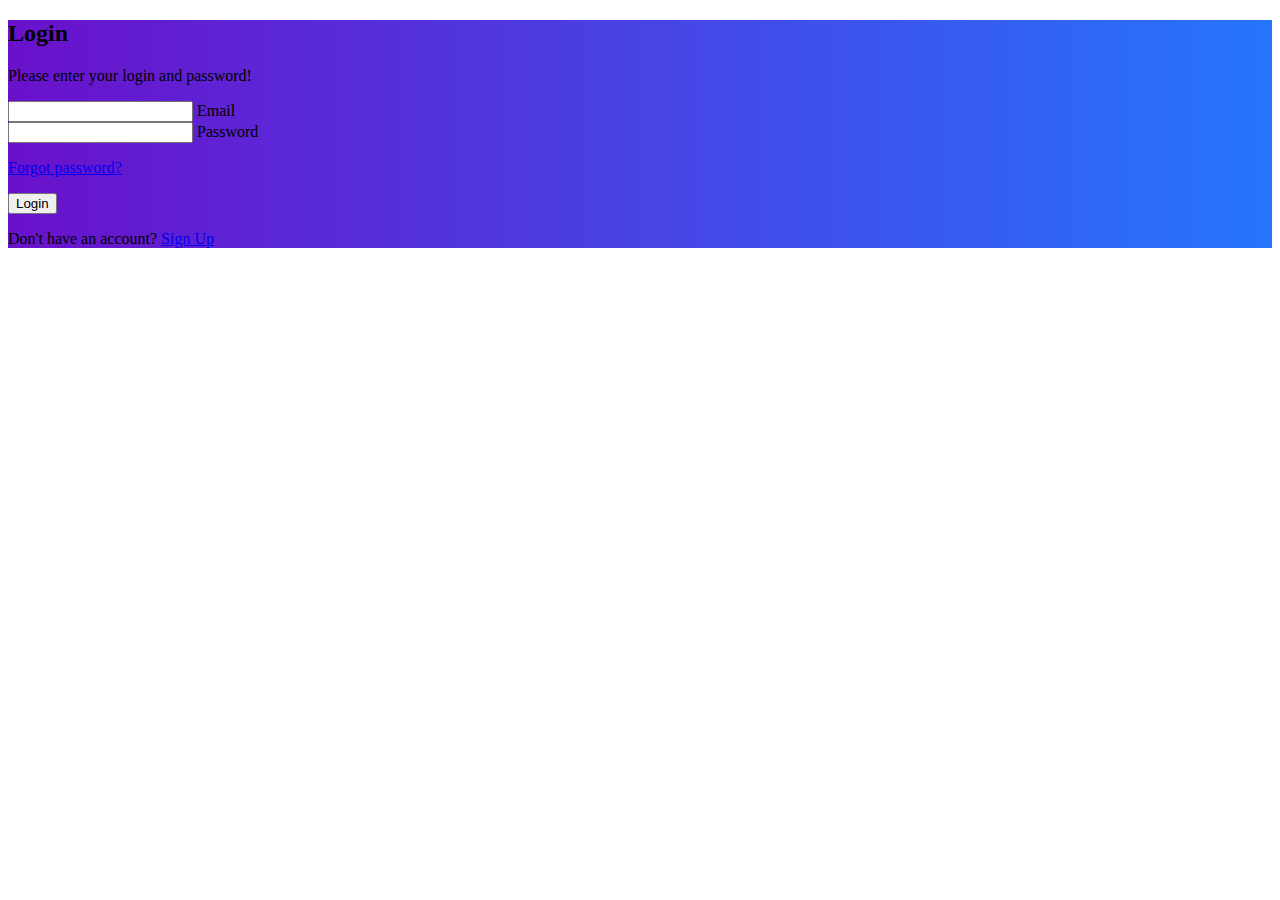
<file: login.html>
<!DOCTYPE html>
<html lang="en">
<head>
    <meta charset="UTF-8">
    <meta http-equiv="X-UA-Compatible" content="IE=edge">
    <meta name="viewport" content="width=device-width, initial-scale=1.0">
    <link href="https://cdn.jsdelivr.net/npm/bootstrap@5.1.3/dist/css/bootstrap.min.css" rel="stylesheet" integrity="sha384-1BmE4kWBq78iYhFldvKuhfTAU6auU8tT94WrHftjDbrCEXSU1oBoqyl2QvZ6jIW3" crossorigin="anonymous">

    <script src="https://cdn.jsdelivr.net/npm/bootstrap@5.1.3/dist/js/bootstrap.bundle.min.js" integrity="sha384-ka7Sk0Gln4gmtz2MlQnikT1wXgYsOg+OMhuP+IlRH9sENBO0LRn5q+8nbTov4+1p" crossorigin="anonymous"></script>
    <title>LogIn</title>
    <link rel="icon" href="favicon2.png">

    <style>.gradient-custom {
        /* fallback for old browsers */
        background: #6a11cb;
        
        /* Chrome 10-25, Safari 5.1-6 */
        background: -webkit-linear-gradient(to right, rgba(106, 17, 203, 1), rgba(37, 117, 252, 1));
        
        /* W3C, IE 10+/ Edge, Firefox 16+, Chrome 26+, Opera 12+, Safari 7+ */
        background: linear-gradient(to right, rgba(106, 17, 203, 1), rgba(37, 117, 252, 1))
        }</style>
</head>
<body>
    <section class="vh-100 gradient-custom">
        <div class="container py-5 h-100">
          <div class="row d-flex justify-content-center align-items-center h-100">
            <div class="col-12 col-md-8 col-lg-6 col-xl-5">
              <div class="card bg-dark text-white" style="border-radius: 1rem;">
                <div class="card-body p-5 text-center">
      
                  <div class="mb-md-5 mt-md-4 pb-5">
      
                    <h2 class="fw-bold mb-2 text-uppercase">Login</h2>
                    <p class="text-white-50 mb-5">Please enter your login and password!</p>
      
                    <div class="form-outline form-white mb-4">
                      <input type="email" id="typeEmailX" class="form-control form-control-lg" />
                      <label class="form-label" for="typeEmailX">Email</label>
                    </div>
      
                    <div class="form-outline form-white mb-4">
                      <input type="password" id="typePasswordX" class="form-control form-control-lg" />
                      <label class="form-label" for="typePasswordX">Password</label>
                    </div>
      
                    <p class="small mb-5 pb-lg-2"><a class="text-white-50" href="#!">Forgot password?</a></p>
      
                    <button class="btn btn-outline-light btn-lg px-5" type="submit">Login</button>
      
                    <div class="d-flex justify-content-center text-center mt-4 pt-1">
                      <a href="#!" class="text-white"><i class="fab fa-facebook-f fa-lg"></i></a>
                      <a href="#!" class="text-white"><i class="fab fa-twitter fa-lg mx-4 px-2"></i></a>
                      <a href="#!" class="text-white"><i class="fab fa-google fa-lg"></i></a>
                    </div>
      
                  </div>
      
                  <div>
                    <p class="mb-0">Don't have an account? <a href="#!" class="text-white-50 fw-bold">Sign Up</a>
                    </p>
                  </div>
      
                </div>
              </div>
            </div>
          </div>
        </div>
      </section>
</body>
</html>
</file>
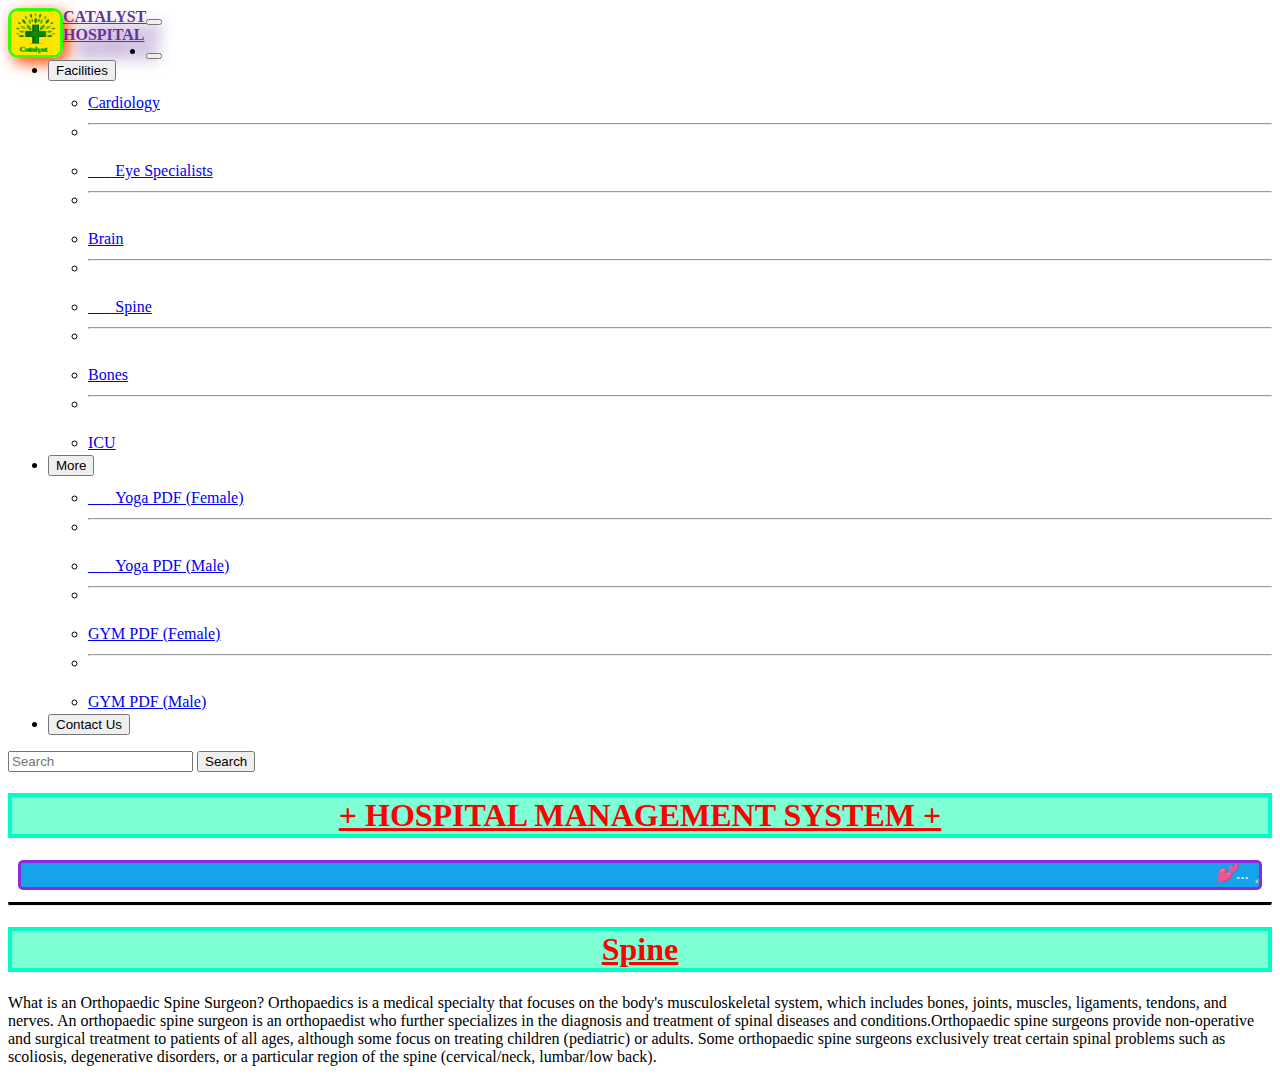
<file: spine.html>
<!DOCTYPE html>
<html lang="en">
<head>
    <meta charset="UTF-8">
    <meta http-equiv="X-UA-Compatible" content="IE=edge">
    <meta name="viewport" content="width=device-width, initial-scale=1.0">
    <title>Spine</title>

    <link href="https://cdn.jsdelivr.net/npm/bootstrap@5.1.3/dist/css/bootstrap.min.css" rel="stylesheet" integrity="sha384-1BmE4kWBq78iYhFldvKuhfTAU6auU8tT94WrHftjDbrCEXSU1oBoqyl2QvZ6jIW3" crossorigin="anonymous">

    <script src="https://cdn.jsdelivr.net/npm/bootstrap@5.1.3/dist/js/bootstrap.bundle.min.js" integrity="sha384-ka7Sk0Gln4gmtz2MlQnikT1wXgYsOg+OMhuP+IlRH9sENBO0LRn5q+8nbTov4+1p" crossorigin="anonymous"></script>

    <link rel="preconnect" href="https://fonts.googleapis.com">
    <link rel="preconnect" href="https://fonts.gstatic.com" crossorigin>
    <link href="https://fonts.googleapis.com/css2?family=Monoton&display=swap" rel="stylesheet">
    <link
    rel="stylesheet"
    href="https://cdnjs.cloudflare.com/ajax/libs/font-awesome/4.7.0/css/font-awesome.min.css"
  />
  <link rel="stylesheet" href="https://cdnjs.cloudflare.com/ajax/libs/font-awesome/6.2.0/css/all.min.css" integrity="sha512-xh6O/CkQoPOWDdYTDqeRdPCVd1SpvCA9XXcUnZS2FmJNp1coAFzvtCN9BmamE+4aHK8yyUHUSCcJHgXloTyT2A==" crossorigin="anonymous" referrerpolicy="no-referrer" />
  <link rel="stylesheet" href="https://cdnjs.cloudflare.com/ajax/libs/font-awesome/6.2.1/css/all.min.css" integrity="sha512-MV7K8+y+gLIBoVD59lQIYicR65iaqukzvf/nwasF0nqhPay5w/9lJmVM2hMDcnK1OnMGCdVK+iQrJ7lzPJQd1w==" crossorigin="anonymous" referrerpolicy="no-referrer" />

    <link rel="stylesheet" href="style.css">
    <link rel="icon" href="favicon2.png">

    <style>
        @media only screen and (max-width: 768px) {
  /* For mobile phones: */
  [class*="col-"] {
    width: 100%;
  }
}
    </style>


</head>
<body>
    <nav class="navbar navbar-expand-lg navbar-light bg-light" >
        <div class="container-fluid">
          <a class="navbar-brand" href="#" id="name"><img id="logo" alt="Logo" src="logo.png"><b>CATALYST<br>HOSPITAL</b></a>
          <button class="navbar-toggler" type="button" data-bs-toggle="collapse" data-bs-target="#navbarSupportedContent" aria-controls="navbarSupportedContent" aria-expanded="false" aria-label="Toggle navigation">
            <span class="navbar-toggler-icon"></span>
          </button>
          <div class="collapse navbar-collapse" id="navbarSupportedContent">
            <ul class="navbar-nav me-auto mb-2 mb-lg-0">
              <li class="nav-item">
                <a class="nav-link active" aria-current="page" href="index.html"><button type="button" class="btn btn-primary" href="#"><i class="fa-solid fa-house-user" style="font-size: 23px;"></i></button></a>
              </li>

              <li class="nav-item dropdown">
                <a class="nav-link dropdown-toggle" href="#" id="navbarDropdown" role="button" data-bs-toggle="dropdown" aria-expanded="false"><button type="button" class="btn btn-primary">Facilities</button></a>
                <ul class="dropdown-menu" aria-labelledby="navbarDropdown">
                  <li><a  class="dropdown-item" href="cardio.html"><i class="fa-solid fa-heart-pulse" aria-hidden="true" style="font-size: 30px; color: red"></i> Cardiology</a></li>


                  <li><hr class="dropdown-divider"></li>
                  <!-- <li><a class="dropdown-item" href="neuro.html"><i class="fa-solid fa-person-rays" style="font-size: 30px;color:rgb(255, 0, 217)"></i>  Neuro Surgeon</a></li>
                  <li><hr class="dropdown-divider"></li> -->
                  <li><a class="dropdown-item" href="eye.html"><i class="fa-solid fa-eye" style="font-size:30px;color:rgb(0, 183, 255)"></i> Eye Specialists</a></li>
                  <li><hr class="dropdown-divider"></li>
                  <li><a class="dropdown-item" href="brain.html"><i class="fa-solid fa-brain" style="font-size:30px;color:orange"></i> Brain</a></li>
                  <li><hr class="dropdown-divider"></li>
                  <li><a class="dropdown-item" href="spine.html"><i class="fa-solid fa-child" style="font-size:30px;color:rgb(9, 173, 238)"></i> Spine</a></li>
                  <li><hr class="dropdown-divider"></li>
                  <li><a class="dropdown-item" href="bones.html"><i class="fa-solid fa-bone" style="font-size:30px;color:orangered;"></i> Bones</a></li>
                  <li><hr class="dropdown-divider"></li>
                  <li><a class="dropdown-item" href="icu.html"><i class="fa-sharp fa-solid fa-bed-pulse" style="font-size:30px;color:green;"></i> ICU</a></li>
                </ul>
              </li>

              
              <li class="nav-item dropdown">
                <a class="nav-link dropdown-toggle" href="#" id="navbarDropdown" role="button" data-bs-toggle="dropdown" aria-expanded="false">
                    <button type="button" class="btn btn-primary" href="#">More</button>
                </a>
                <ul class="dropdown-menu" aria-labelledby="navbarDropdown">
                  <li><a class="dropdown-item" href="#"><i class="fa-solid fa-venus" style="font-size:30px;color:rgb(251, 6, 231)"></i> Yoga PDF (Female)</a></li>
                  <li><hr class="dropdown-divider"></li>
                  <li><a class="dropdown-item" href="#"><i class="fa-solid fa-mars" style="font-size:30px;color:rgb(4, 180, 250)"></i> Yoga PDF (Male)</a></li>
                 
                  <li><hr class="dropdown-divider"></li>
                  <li><a class="dropdown-item" href="#"><i class="fa-solid fa-dumbbell" style="font-size:30px ;color:rgb(251, 6, 231)"></i> GYM PDF (Female)</a></li>
                  <li><hr class="dropdown-divider"></li>
                  <li><a class="dropdown-item" href="#"><i class="fa-solid fa-dumbbell" style="font-size: 30px;color:rgb(4, 180, 250)"></i> GYM PDF (Male)</a></li>
                </ul>
              </li>
              <li class="nav-item">
                <a class="nav-link active" href="#" tabindex="-1" aria-disabled="true"><button type="button" class="btn btn-primary" href="#">Contact Us</button></a>
              </li>
              
              <!-- <li class="nav-item">
                <a class="nav-link disabled" href="#" tabindex="-1" aria-disabled="true"><button class="">Disabled</button></a>
              </li> -->
            </ul>
            <form class="d-flex">
              <input class="form-control me-2" type="search" placeholder="Search" aria-label="Search">
              <button class="btn btn-outline-success" type="submit">Search</button>
            </form>
          </div>
        </div>
      </nav>

      <h1><b>+ HOSPITAL MANAGEMENT SYSTEM +</b></h1>
    <marquee>💕...   👩‍⚕️🩺1). Eat lots of fruit and vegetables.  👩‍⚕️🩺2).Eat less salt: no more than 6g a day for adults.  👩‍⚕️🩺3).Do not skip breakfast.  👩‍⚕️🩺4).Avoid harmful use of alcohol.  5).Don't smoke.  👩‍⚕️🩺7).Check your blood pressure regularly.  👩‍⚕️🩺8).Clean your hands properly.  👩‍⚕️🩺9).Drink only safe water.  10).Practice safe sex.  ...💕😍💕
    </marquee>
    <hr style="border-top: 3px solid black">
    <h1>Spine</h1>
    <p>What is an Orthopaedic Spine Surgeon?
        Orthopaedics is a medical specialty that focuses on the body's musculoskeletal system, which includes bones, joints, muscles, ligaments, tendons, and nerves. An orthopaedic spine surgeon is an orthopaedist who further specializes in the diagnosis and treatment of spinal diseases and conditions.Orthopaedic spine surgeons provide non-operative and surgical treatment to patients of all ages, although some focus on treating children (pediatric) or adults. Some orthopaedic spine surgeons exclusively treat certain spinal problems such as scoliosis, degenerative disorders, or a particular region of the spine (cervical/neck, lumbar/low back).</p>
</body>
</html>
</file>
<file: style.css>
* {
    box-sizing: border-box;
  }
  

/* body {
    font-family: Arial;
    font-family: 'Rubik Dirt', cursive;
    margin: 0;
} */

#logo{
    height: 50px;
    width: 55px;
    float: left;
    border-radius: 10px;
    box-shadow:  5px 5px 15px  orangered;
    border: 3px solid rgb(51, 255, 0);
    
}
#name{
    /* font-style: oblique; */
    /* font-family: 'Courier New', Courier, monospace; */
    /* font-family: 'Nunito', sans-serif; */
    /* font-family: 'Rubik Dirt', cursive; */
    color: rebeccapurple;
    float: left;
    text-shadow: 15px 15px 15px ;
}
#one{
    background-color: rgb(39, 244, 16);
}
h1{
    color: red;
    font-family: 'Rubik Dirt', cursive;
    text-align: center;
    text-decoration: underline;
    background-color: aquamarine;
    border:4px solid rgb(0, 255, 195);
}
marquee{
    margin: 0px;
    width: maxime;
    height: 30px;
    margin-left: 10px;
    margin-right: 10px;
    text-align: center;
    color:white;
    font-size: 17px;
    font-style: italic;
    border: 3px solid blueviolet;
    border-radius: 5px;
    background-color: rgb(21, 164, 235);
}
.row-flex{
    display: flex;
    flex-wrap: nowrap;
    flex-direction: column;
    /* background-color: rgb(207, 241, 16); */
}
.column{
    width: 300px;
    height: 90px;
}
#flex-item-1{
    float: left;
    width: 275px;
    height: 320px;
    padding: 10px;
    margin-left: 30px;
    margin-top: 30px;
    border:4px solid green;
    border-radius: 25px 25px 25px 25px;
    background-image: url('bgpic2.jpeg');
}
#flex-item-2{
    float: left;
    width: 275px;
    height: 310px;
    padding: 10px;
    margin-left: 30px;
    margin-top: 30px;
    border:4px solid brown;
    border-radius: 25px 25px 25px 25px;
    background-image: url('bgpic2.jpeg');
}
#flex-item-3{
    float: left;
    width: 275px;
    height: 320px;
    padding: 10px;
    margin-left: 30px;
    margin-top: 30px;
    border:4px solid aqua;
    border-radius: 25px 25px 25px 25px;
    background-image: url('bgpic2.jpeg');
}
#flex-item-4{
    float: left;
    width: 275px;
    height: 310px;
    padding: 10px;
    margin-left: 30px;
    margin-top: 30px;
    border:4px solid rgb(250, 145, 7);
    border-radius: 25px 25px 25px 25px;
    background-image: url('bgpic2.jpeg');
}
#flex-item-5{
    float: left;
    width: 275px;
    height: 310px;
    padding: 10px;
    margin-left: 30px;
    margin-top: 30px;
    margin-right: 0px;
    border:4px solid rgb(12, 174, 238);
    border-radius: 25px 25px 25px 25px;
    background-image: url('bgpic2.jpeg');
}



.d-flex bd-highlight {
    /* background-color: #0ecfec; */
    /* width: 10px;
    height: 50px; */
    flex:33.33%;
    margin-top: 100px;
    margin-left: 500px;
    padding: 5px;
    text-align: center;
    line-height: 75px;
    font-size: 30px;
}

.btn btn-warning{
    text-align: center;
    width: 50px;
    height: 50px;
}

#flex-item-2-2{
    width: 30.33%px;
    height: 250px;
    padding: 0px;
    margin-top: 120px;
    border:8px solid skyblue;
    border-radius: 15px;
}
/* #column1-1{
    width: 90px;
    height: 0px;
    color: orange;
    border: 50px;
    border-color: blue;
}
#btn1,#btn2,#btn3,#btn4,#btn5{
    color: white;
    text-align: center;
    font-style:oblique;
    font-size: 40px;
    background-image: linear-gradient(to bottom right,red,yellow);
    border: 4px solid blueviolet;
    border-radius: 20px;
} */
</file>
